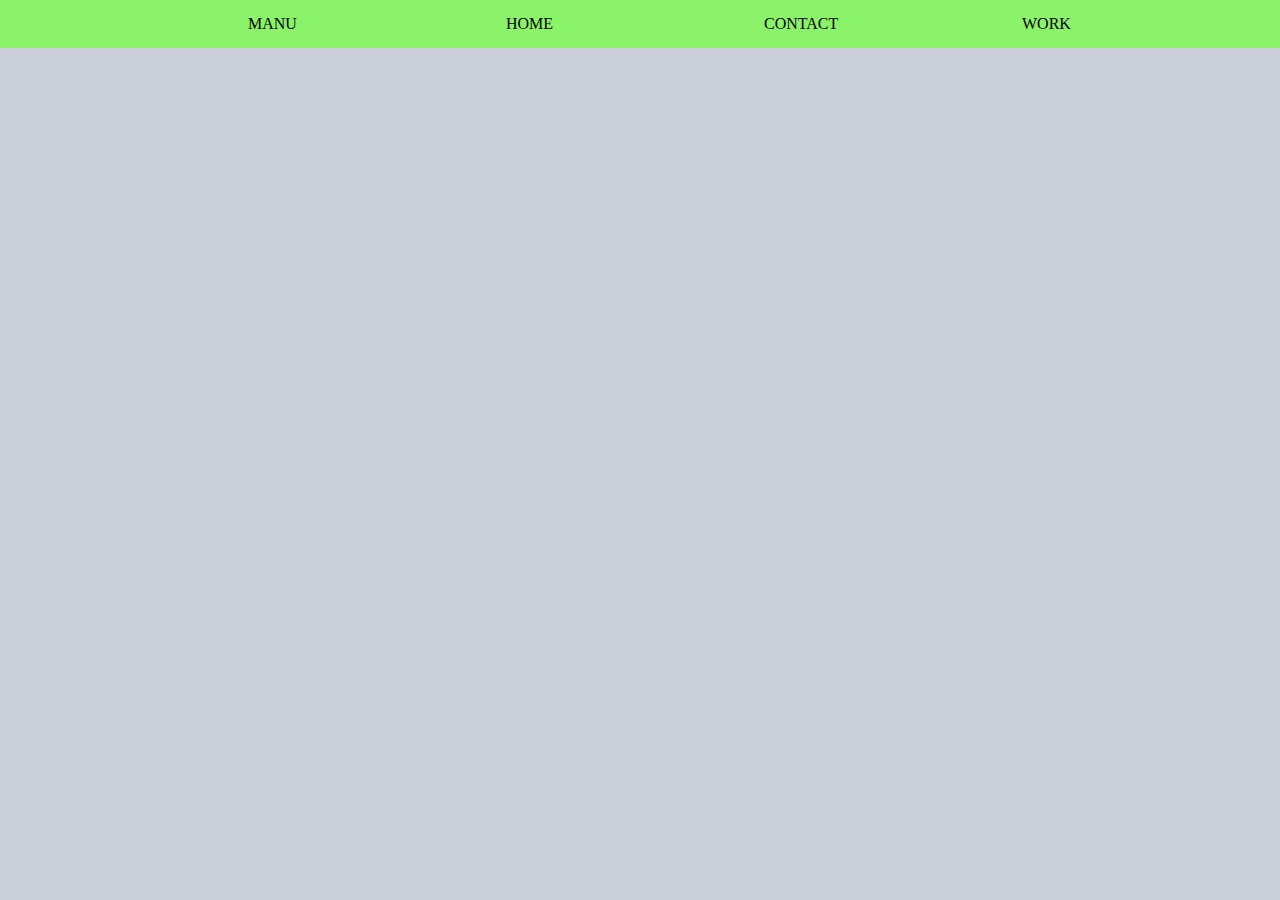
<file: images/index.html>
<!DOCTYPE html>
<html lang="en">
<head>
    <meta charset="UTF-8">
    <meta name="viewport" content="width=device-width, initial-scale=1.0">
    <title>practic</title>
    <link rel="stylesheet" href="style.css">
</head>
<body>
    <div class="main">
        <div class="nav">
            <p>manu</p>
            <p>home</p>
            <p>contact</p>
            <p>work</p>
        </div>
        
    </div>
</body>
</html>
</file>
<file: images/style.css>
*{
    margin: 0%;
    padding: 0%;
    box-sizing: border-box;
}
html,body{
    height: 100%;
    width: 100%;
}
.main{
    height: 100%;
    width: 100%;
    background-color: rgb(202, 206, 215);
}
.nav{
    display: flex;
    align-items: center;
    justify-content: space-evenly;
    
    height: 3em;
    width: 100%;
    background-color: rgb(138, 243, 106);
}
.nav p{
    text-transform: uppercase;
    width: 10px;
    
}
</file>
